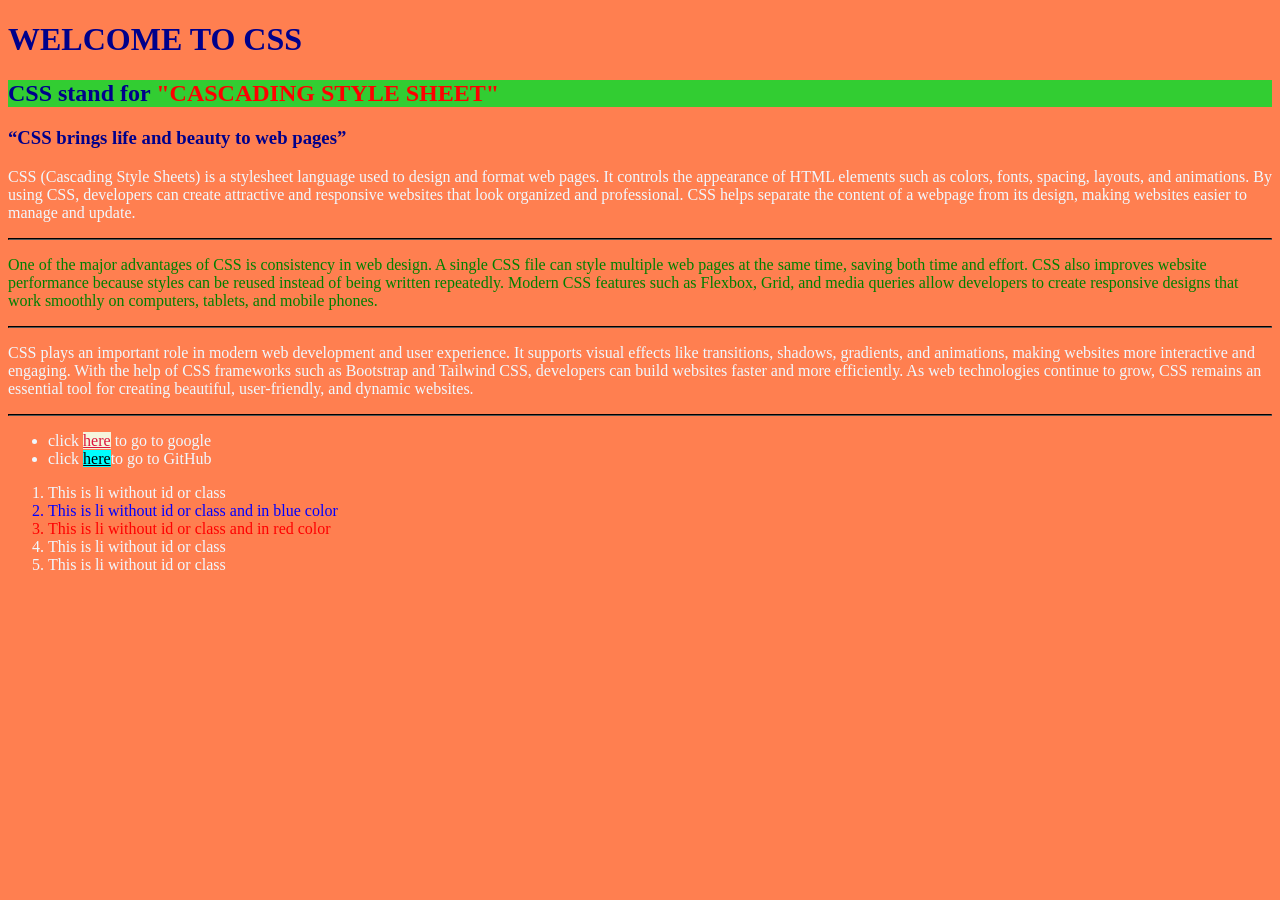
<file: index.html>
<!DOCTYPE html>
<html lang="en">

<head>
    <meta charset="UTF-8">
    <meta name="viewport" content="width=device-width, initial-scale=1.0">
    <title>Document</title>
</head>

<body>
    <link rel="stylesheet" href="style.css">
    <header id="heading">
        <h1 class="head">WELCOME TO CSS</h1>
        <h2 class="head" id="bglime">CSS stand for <span id="text">"CASCADING STYLE SHEET"</span></h2>
        <h3 class="head">“CSS brings life and beauty to web pages”</h3>
    </header>
    <section id="paragraph">
        <p>CSS (Cascading Style Sheets) is a stylesheet language used to design and format web pages. 
            It controls the appearance of HTML elements such as colors, fonts, spacing, layouts, and animations. 
            By using CSS, developers can create attractive and responsive websites that look organized and professional.
            CSS helps separate the content of a webpage from its design, making websites easier to manage and update.</p><hr>
        <p id="para">One of the major advantages of CSS is consistency in web design. 
           A single CSS file can style multiple web pages at the same time, saving both time and effort.
           CSS also improves website performance because styles can be reused instead of being written repeatedly.
           Modern CSS features such as Flexbox, Grid, and media queries allow developers to create responsive designs that work smoothly on computers, tablets, and mobile phones.</p><hr>
        <p>CSS plays an important role in modern web development and user experience.
           It supports visual effects like transitions, shadows, gradients, and animations, making websites more interactive and engaging.
           With the help of CSS frameworks such as Bootstrap and Tailwind CSS, developers can build websites faster and more efficiently.
           As web technologies continue to grow, CSS remains an essential tool for creating beautiful, user-friendly, and dynamic websites.</p><hr>
    </section>
    <section id="list">
       <ul >
        <li id ="l1">click <a href="https://www.google.com">here</a> to go to google </li>
        <li id="l2">click <a href=""https://github.com"">here</a>to go to GitHub</li>
       </ul>
       <ol>
        <li>This is li without id or class</li>
        <article id="list_item2">
        <li>This is li without id or class and in blue color</li>
        </article>
        <article id="list_item3">
        <li>This is li without id or class and in red color</li>
        </article>
        <li>This is li without id or class</li>
        <li>This is li without id or class</li>
       </ol>

    </section>


</body>

</html>
</file>
<file: style.css>
/* Element selector */
body{
    background-color: coral;
}

hr{
    
    border-color:black;
}
/* class selector */
.head{
    color: darkblue;
    font-family: cursive;
}
/* ID selector */
#bglime{
    background-color:limegreen;
    
}
#text{
    color: red;
}
#para{
    color:green;
}

/* universal selector */
*{
   color:aliceblue;
   font-family: cursive;
}
/*  Descendant Selector  */
#l1 a{
    background-color: beige;
    color:crimson

}
#l2 a{
    background-color: aqua;
    color: black;
}
/* Direct child selector */
#list_item2>li{

    color:blue;
}
#list_item3>li{
    color:red;
}
</file>
